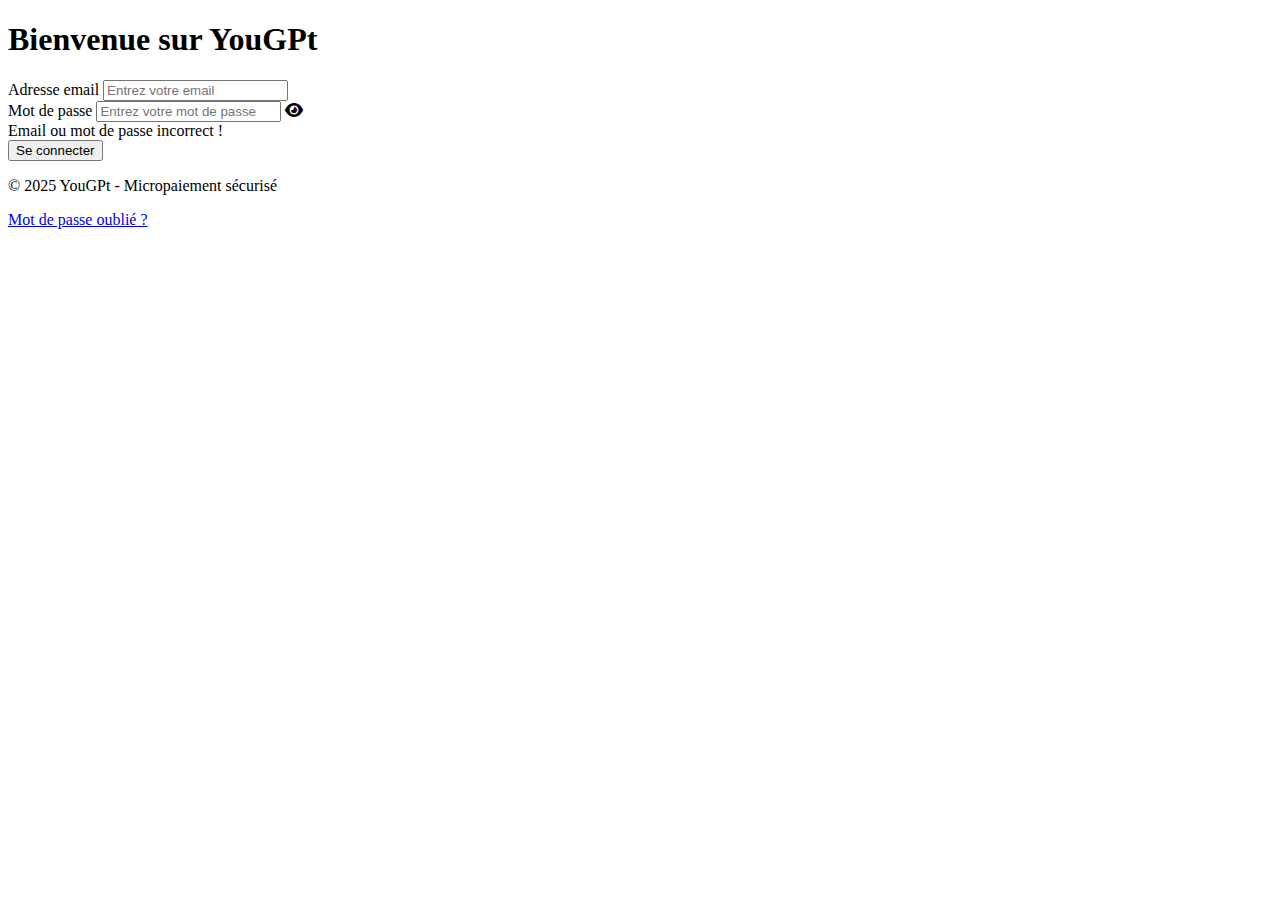
<file: public/index.html>
<!DOCTYPE html>
<html lang="fr">
<head>
  <meta charset="UTF-8">
  <meta name="viewport" content="width=device-width, initial-scale=1.0">
  <title>YouGPt - Connexion</title>
  <link href="https://fonts.googleapis.com/css2?family=Poppins:wght@400;500;600&display=swap" rel="stylesheet">
  <link rel="stylesheet" href="https://cdnjs.cloudflare.com/ajax/libs/font-awesome/6.0.0-beta3/css/all.min.css">
  <style>
    /* CSS الخاص بك هنا */
  </style>
</head>
<body>
  <div class="container">
    <h1>Bienvenue sur YouGPt</h1>
    <form onsubmit="event.preventDefault(); checkLogin();">
      <div class="form-group">
        <label for="email">Adresse email</label>
        <input type="email" id="email" placeholder="Entrez votre email" required>
      </div>
      <div class="form-group password-toggle">
        <label for="password">Mot de passe</label>
        <input type="password" id="password" placeholder="Entrez votre mot de passe" required>
        <i class="fas fa-eye" onclick="togglePassword()"></i>
      </div>
      <div class="error-message" id="error-message">Email ou mot de passe incorrect !</div>
      <button type="submit">Se connecter</button>
    </form>
    <div class="footer">
      <p>© 2025 YouGPt - Micropaiement sécurisé</p>
      <p><a href="#">Mot de passe oublié ?</a></p>
    </div>
  </div>

  <script>
    async function checkLogin() {
      const email = document.getElementById('email').value;
      const password = document.getElementById('password').value;

      try {
        const response = await fetch('http://localhost:3000/login', {
          method: 'POST',
          headers: {
            'Content-Type': 'application/json',
          },
          body: JSON.stringify({ email, password }),
        });

        const result = await response.json();

        if (result.success) {
          alert(result.message);
          window.location.href = "admin.html"; // توجيه المستخدم إلى صفحة الأدمن
        } else {
          document.getElementById('error-message').style.display = 'block';
        }
      } catch (error) {
        console.error('Erreur:', error);
      }
    }

    function togglePassword() {
      const passwordInput = document.getElementById('password');
      const icon = document.querySelector('.password-toggle i');
      if (passwordInput.type === 'password') {
        passwordInput.type = 'text';
        icon.classList.remove('fa-eye');
        icon.classList.add('fa-eye-slash');
      } else {
        passwordInput.type = 'password';
        icon.classList.remove('fa-eye-slash');
        icon.classList.add('fa-eye');
      }
    }
  </script>
</body>
</html>
</file>
